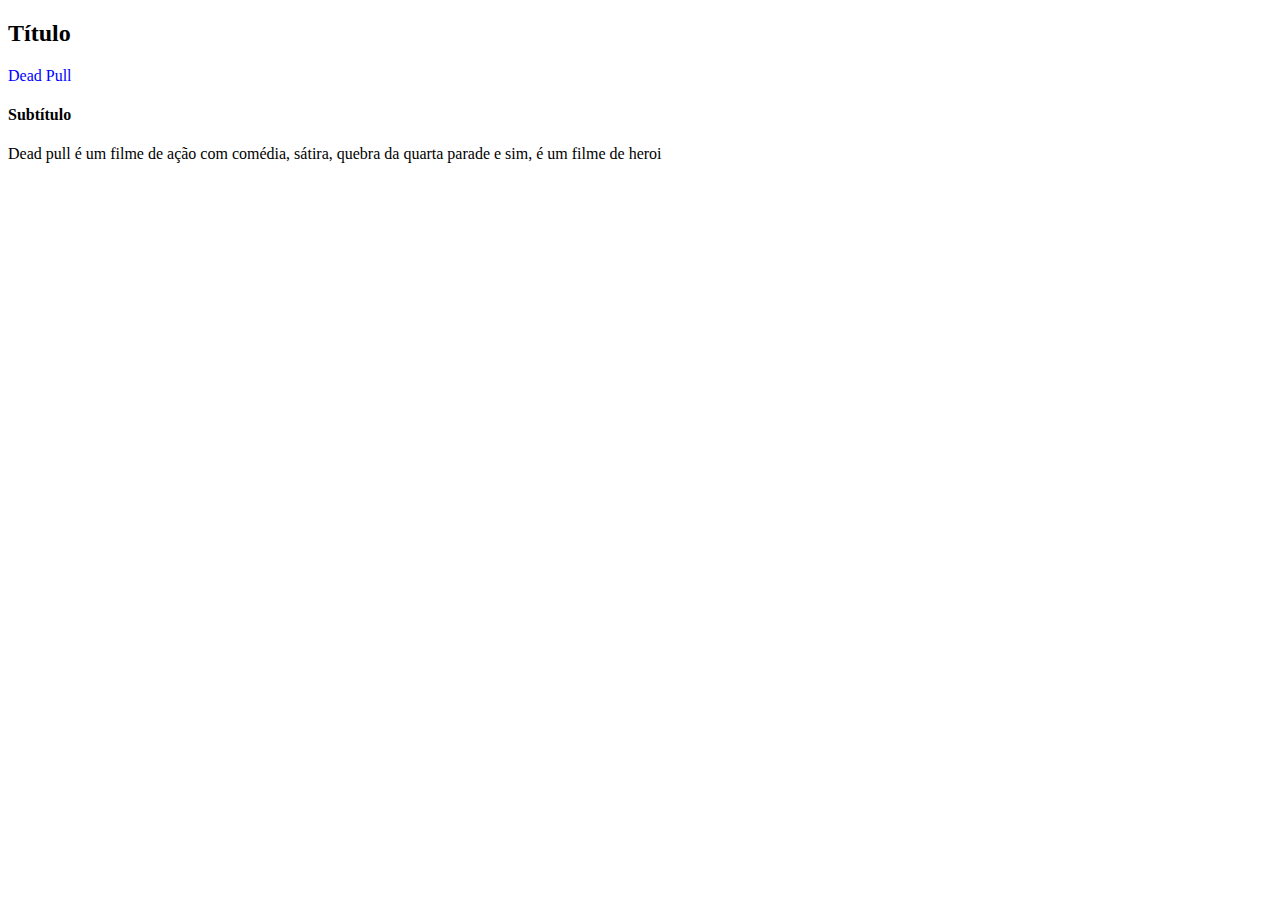
<file: 01/01/index.html>
<!DOCTYPE html>
<html lang="en">
<head>
  <meta charset="UTF-8">
  <meta http-equiv="X-UA-Compatible" content="IE=edge">
  <meta name="viewport" content="width=device-width, initial-scale=1.0">
  <title>Aula de Dom</title>
</head>
<body>
  <header>
    <h2 id="page-title">Título</h2>
    <p id="paragraph">Dê uma cor para este parágrafo!</p>
    <h4 id="subtitle">Subtítulo</h4>
    <p id="second-paragraph">Segundo parágrafo!</p>
  </header>
  <script>
    const paragraph = document.getElementById("paragraph");
    paragraph.style.color = "red";
  </script>
  <script src="index.js"></script>
</body>
</html>
</file>
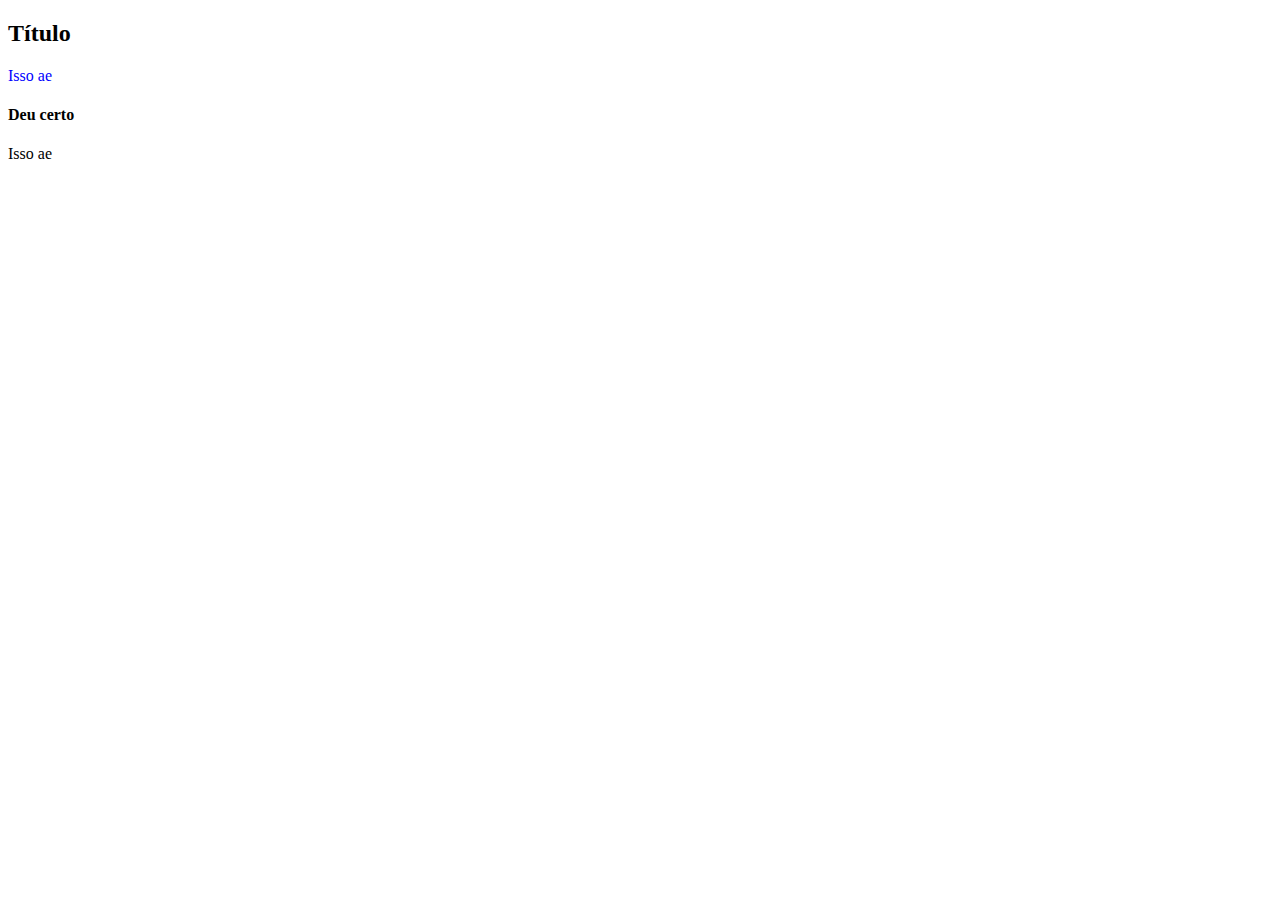
<file: 01/02/index.html>
<!DOCTYPE html>
<html>
  <body>
    <header>
      <h2 id="page-title">Título</h2>
      <p class="paragraph" id="paragraph">Dê uma cor para este parágrafo!</p>
      <h4 id="subtitle">Subtítulo</h4>
      <p class="paragraph" id="second-paragraph">Segundo parágrafo!</p>
    </header>
    <script>
      const paragraph = document.getElementById("paragraph");
      paragraph.style.color = "red";
    </script>
    <script src="./index.js"></script>
  </body>
</html>
</file>
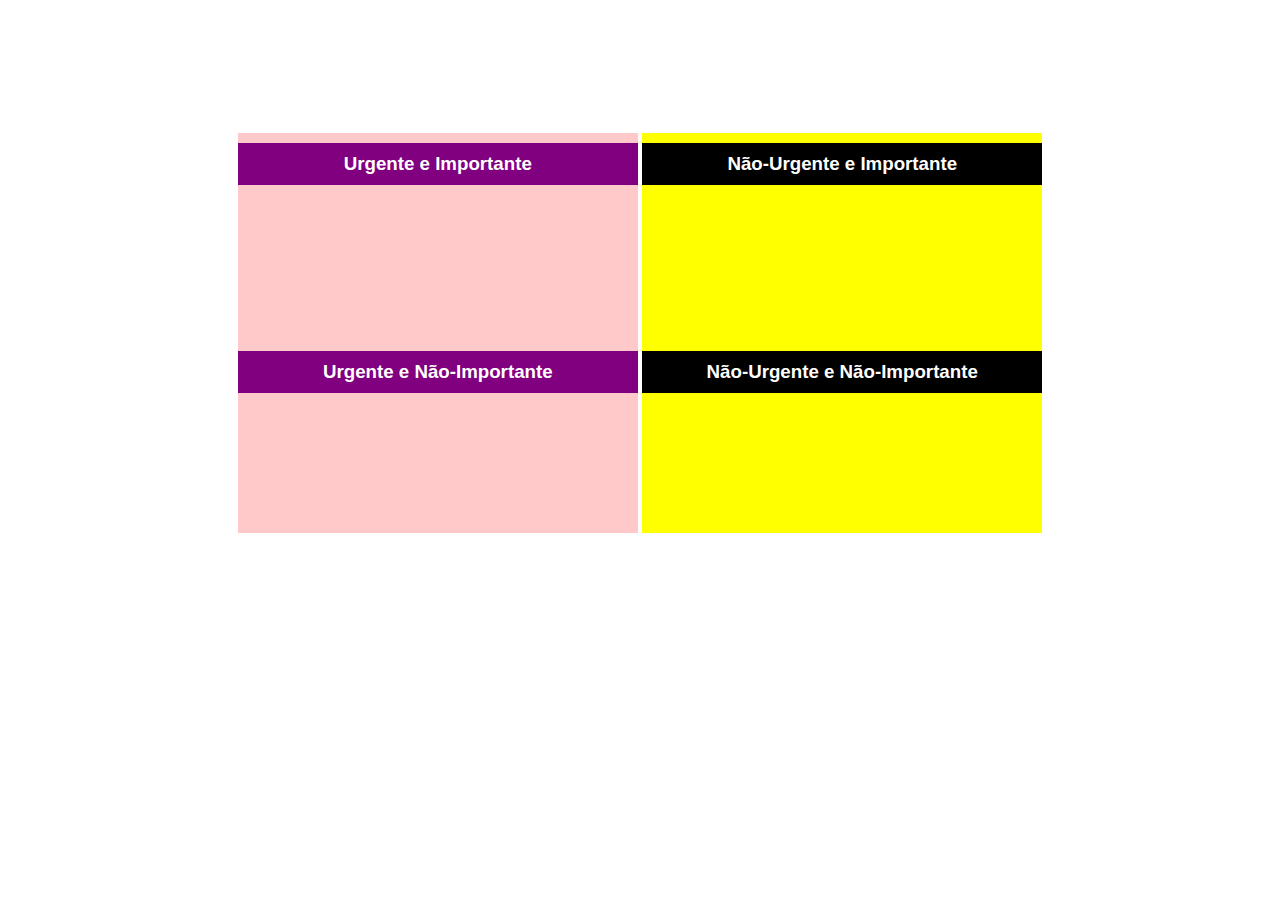
<file: 01/03/index.html>
<!DOCTYPE html>
<html lang="pt-br">
  <head>
    <meta charset="UTF-8">
    <meta name="viewport" content="width=device-width, initial-scale=1.0">
    <link rel="stylesheet" href="style.css">
    <title>Administrador do Tempo</title>
  </head>
  <body id="container">
    <header id="header-container">
      <h1>Administrador do Tempo da Trybe</h1>
    </header>

    <section class="emergency-tasks">
      <div>
        <h3>Urgente e Importante</h3>
      </div>
      <div>
        <h3>Urgente e Não-Importante</h3>
      </div>
    </section>

    <section class="no-emergency-tasks">
      <div>
        <h3>Não-Urgente e Importante</h3>
      </div>
      <div>
        <h3>Não-Urgente e Não-Importante</h3>
      </div>
    </section>

    <footer id="footer-container">
      <div>&copy; Trybe</div>
    </footer>
    <script src="./script.js"></script>
  </body>
</html>
</file>
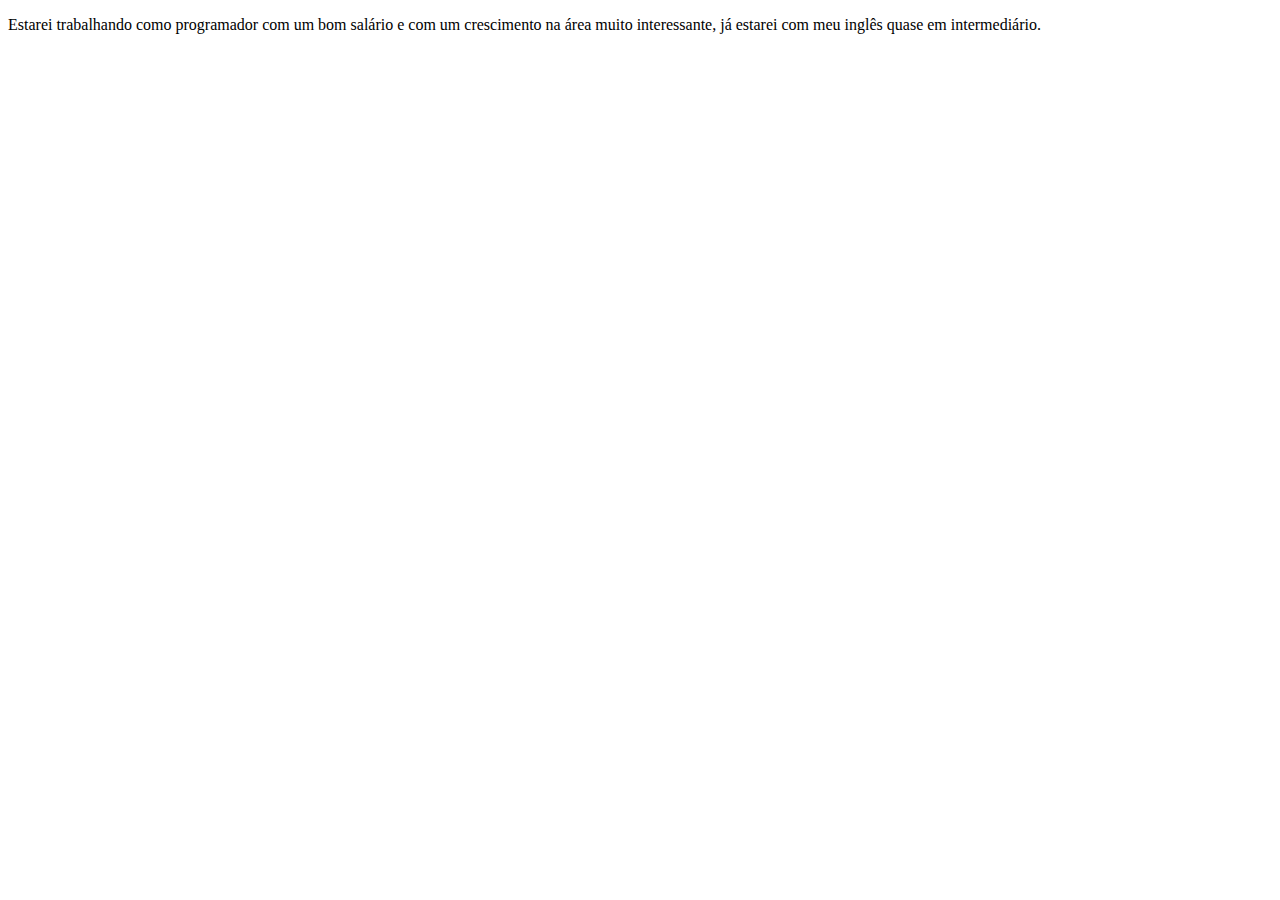
<file: 01/04/index.html>
<!DOCTYPE html>
<html lang="en">
<head>
  <meta charset="UTF-8">
  <meta http-equiv="X-UA-Compatible" content="IE=edge">
  <meta name="viewport" content="width=device-width, initial-scale=1.0">
  <title>Document</title>
</head>
<body>
<header>
  <p id="paragraph">--------</p>
</header>
<script src="./index.js"></script>  
</body>
</html>
</file>
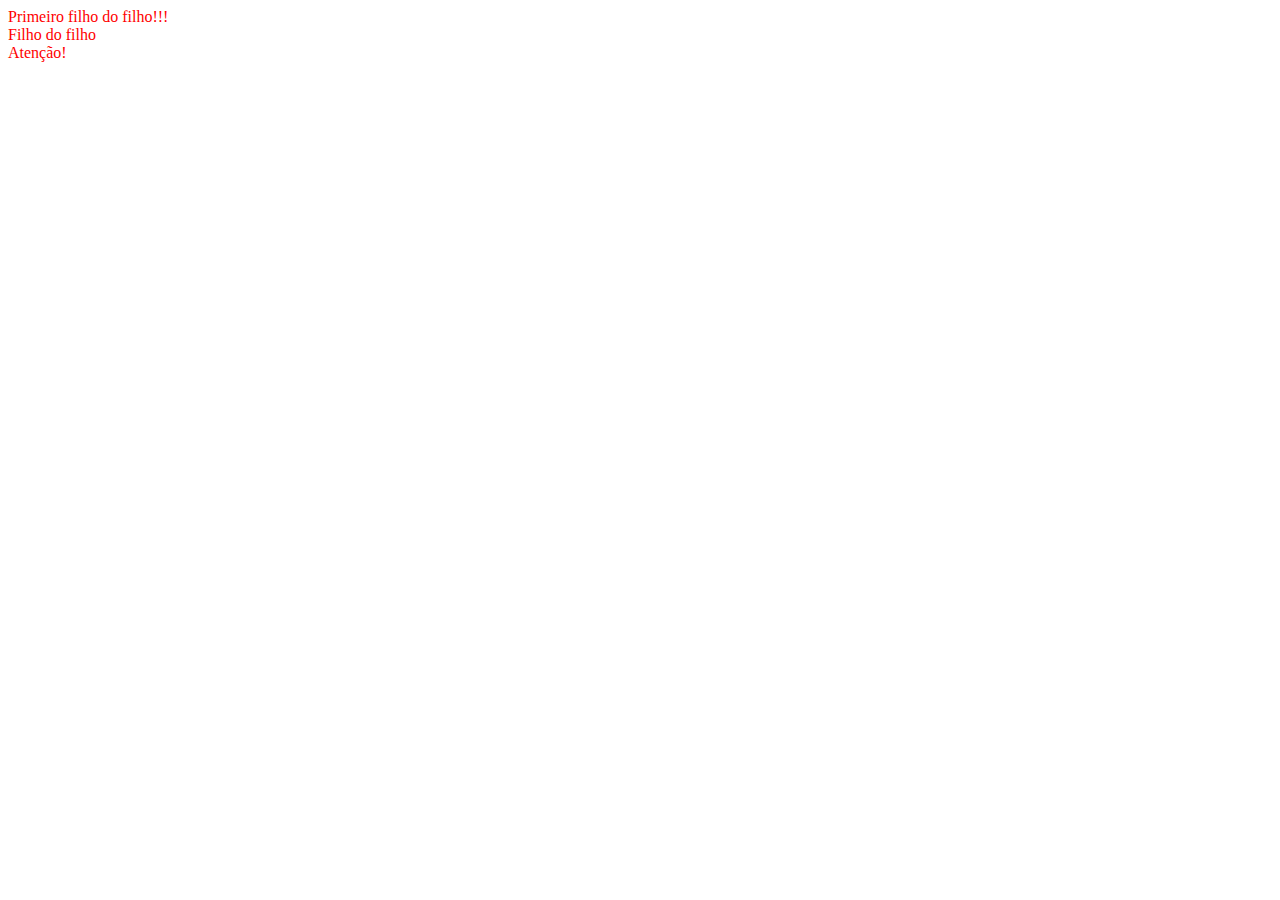
<file: 02/01/index.html>
<!DOCTYPE html>
<html lang="en">
<head>
  <meta charset="UTF-8">
  <meta http-equiv="X-UA-Compatible" content="IE=edge">
  <meta name="viewport" content="width=device-width, initial-scale=1.0">
  <title>Document</title>
</head>
<body>
  <main id="paiDoPai">
      <section id="pai">
        <section id="primeiroFilho"></section>
        <section id="elementoOndeVoceEsta">
          <section id="primeiroFilhoDoFilho"></section>
          <section id="segundoEUltimoFilhoDoFilho"></section>
        </section>
        Atenção!
        <section id="terceiroFilho"></section>
        <section id="quartoEUltimoFilho"></section>
      </section>
  </main>
  <script src="./index.js"></script>
  
</body>
</html>
</file>
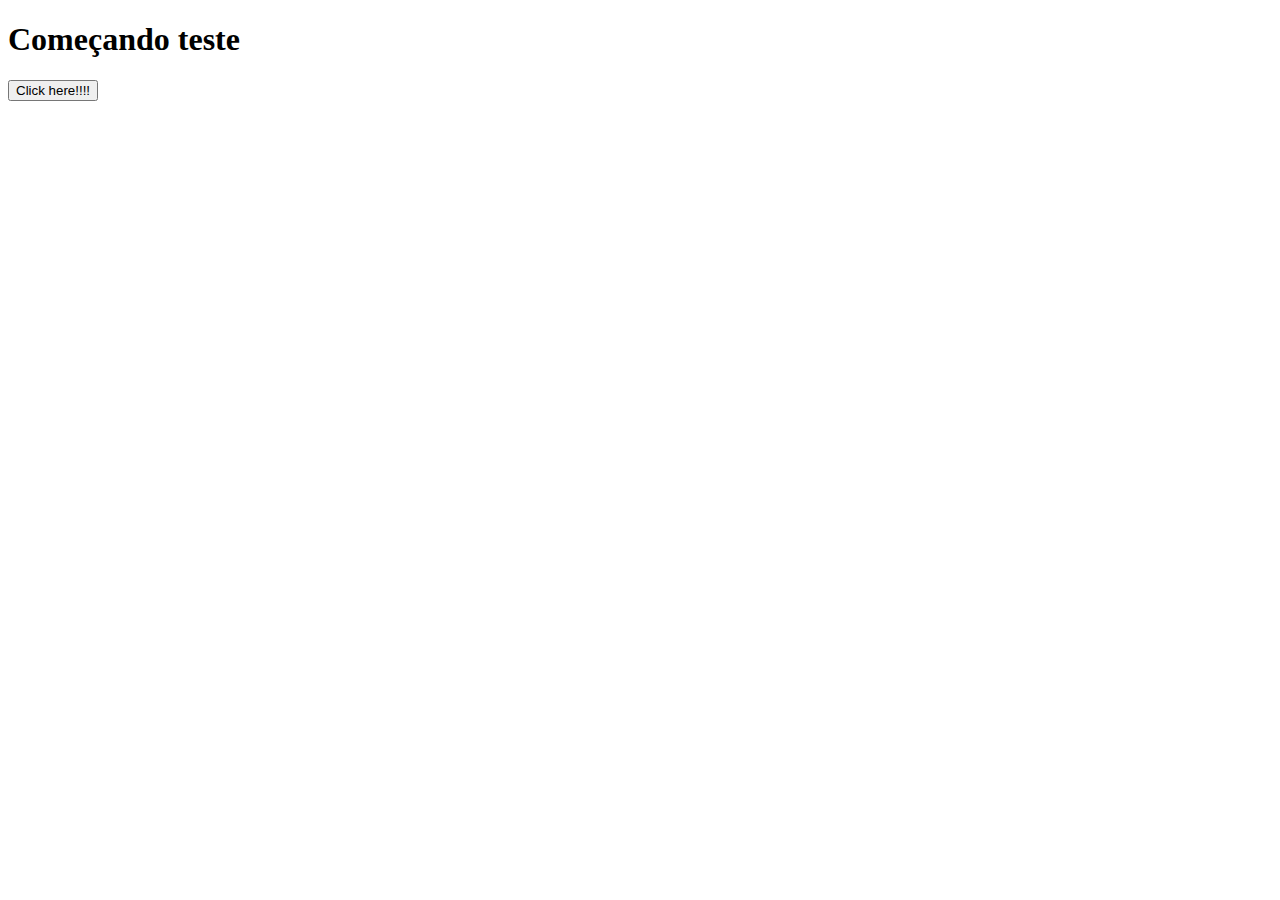
<file: 03/01/index.html>
<!DOCTYPE html>
<html lang="en">
<head>
  <meta charset="UTF-8">
  <meta http-equiv="X-UA-Compatible" content="IE=edge">
  <meta name="viewport" content="width=device-width, initial-scale=1.0">
  <title>Text Events
  </title>
</head>
<body>
  <script src="./index.js"></script>
</body>
</html>
</file>
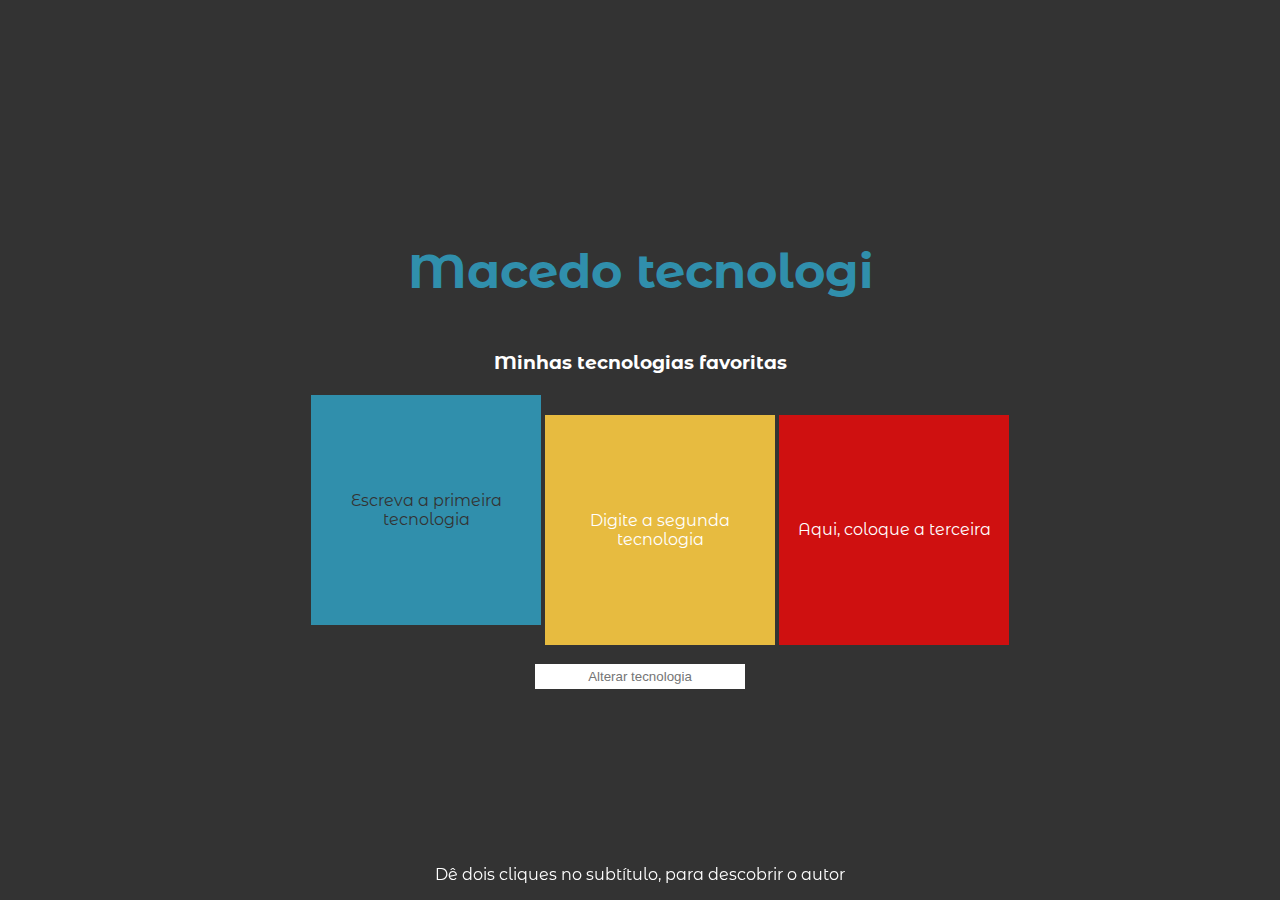
<file: 03/02/index.html>
<!DOCTYPE html>
<html lang="pt-br">
  <head>
  <meta charset="UTF-8">
  <title>addEventListener</title>
  <link rel="preconnect" href="https://fonts.googleapis.com">
  <link rel="preconnect" href="https://fonts.gstatic.com" crossorigin>
  <link href="https://fonts.googleapis.com/css2?family=Montserrat+Alternates:wght@300;400&display=swap" rel="stylesheet">
  <link rel="stylesheet" href="style.css">
  </head>
  <body>
    <header> 
      <h1>Macedo tecnologi</h1>
    </header>
    <main>
      <h3 id="my-favorite-tech">Minhas tecnologias favoritas</h3>
      <ul class="container">
        <li class="tech" id="first-li">Escreva a primeira tecnologia</li>
        <li id="second-li">Digite a segunda tecnologia</li>
        <li id="third-li">Aqui, coloque a terceira</li>
      </ul>
      <input type="text" id="input" placeholder="Alterar tecnologia">      
    </main>
    <footer>
      <p>Dê dois cliques no subtítulo, para descobrir o autor</p>
    </footer>
    <script src="main.js"></script>
  </body>
</html>
</file>
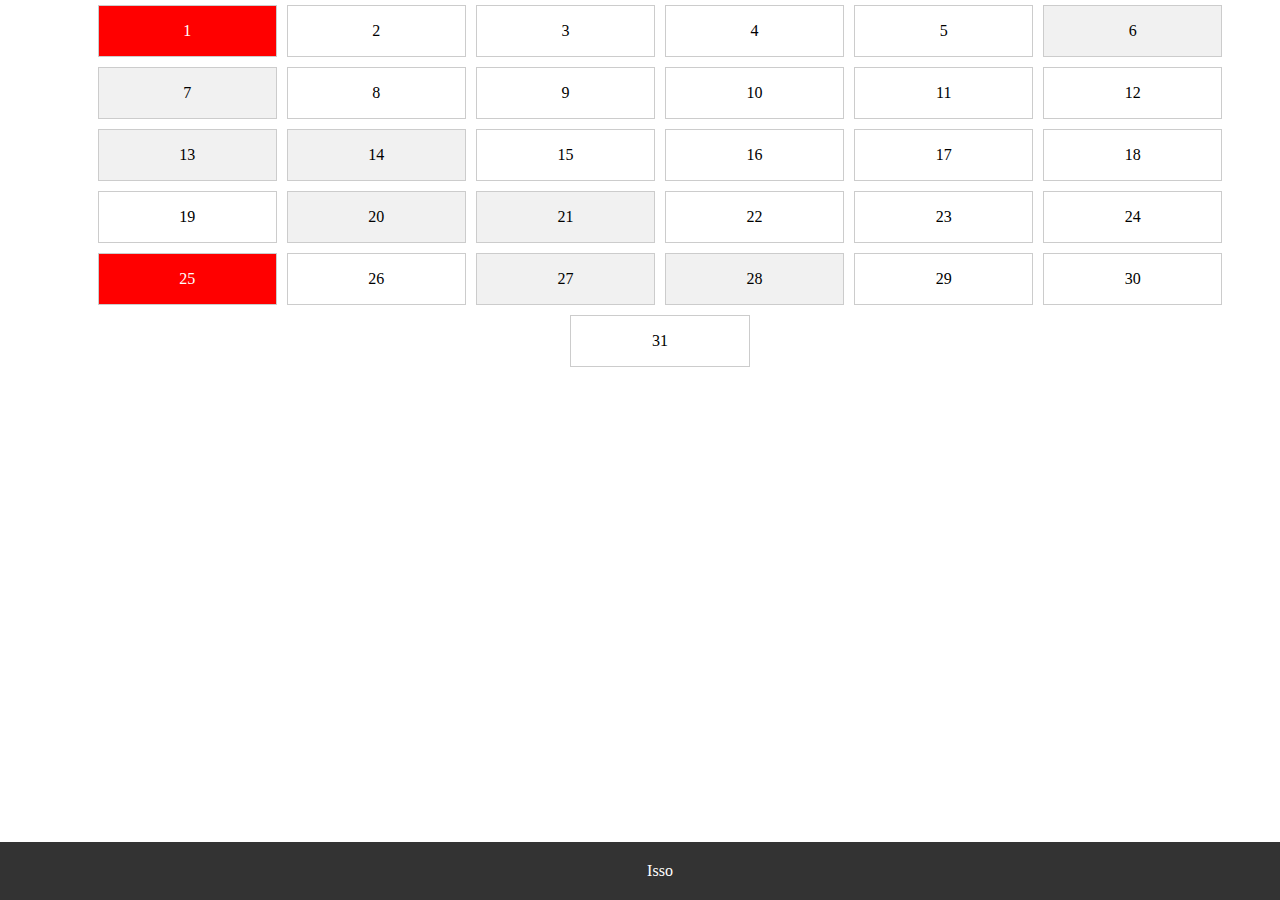
<file: 03/03/index.html>
<!DOCTYPE html>
<html lang="en">
<head>
  <link rel="stylesheet" href="./style.css">
  <meta charset="UTF-8">
  <meta http-equiv="X-UA-Compatible" content="IE=edge">
  <meta name="viewport" content="width=device-width, initial-scale=1.0">
  <title>Calendario</title>
</head>
<body>
  <main>
    <ul class="dayList"></ul>
  </main>
  <script src="./index.js"></script>
  <footer>Isso</footer>
</body>
</html>
</file>
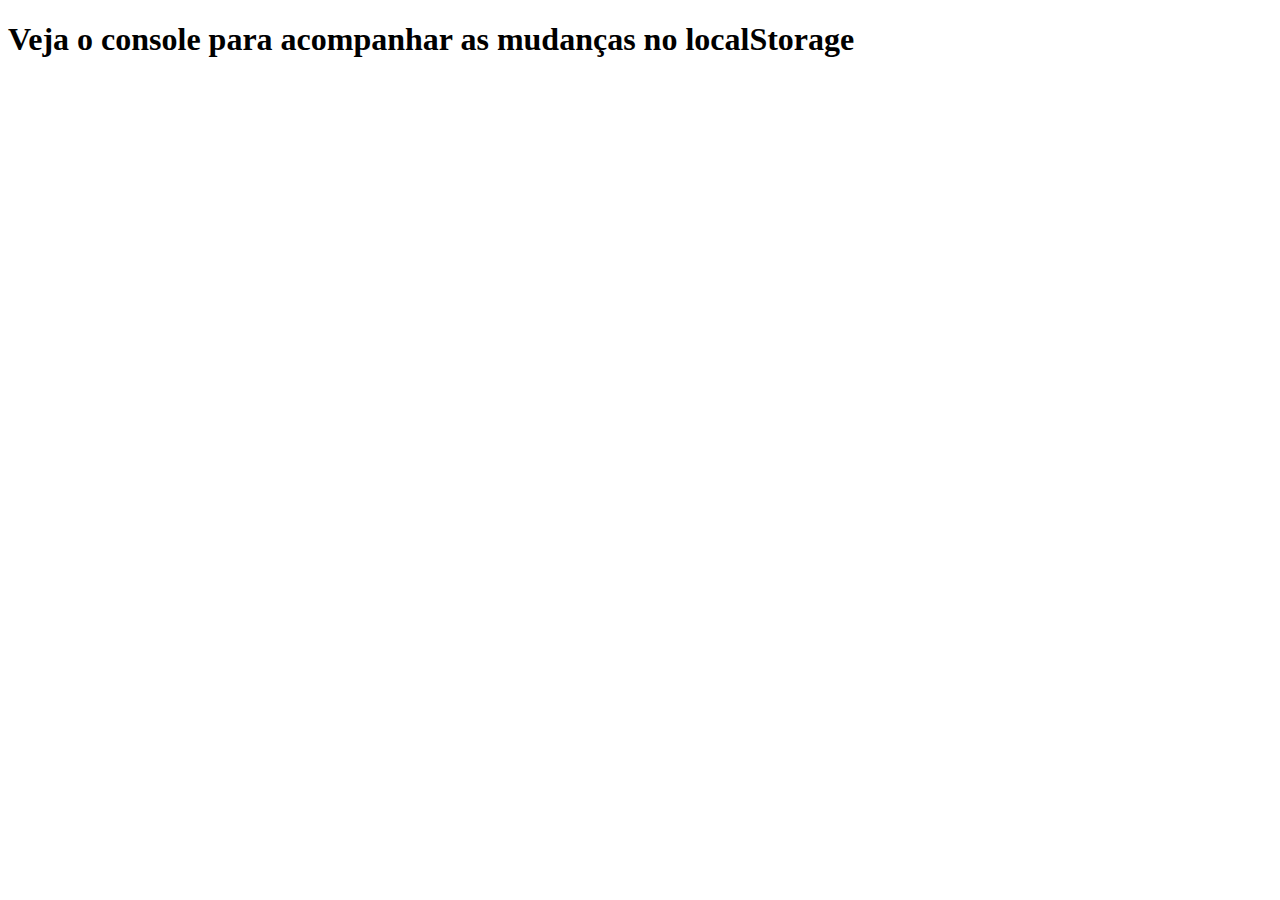
<file: 04/01/index.html>
<!DOCTYPE html>
<html lang="pt-br">
<head>
  <meta charset="UTF-8">
  <meta http-equiv="X-UA-Compatible" content="IE=edge">
  <meta name="viewport" content="width=device-width, initial-scale=1.0">
  <title>LocalStorage</title>
</head>
<body>
  <h1>Veja o console para acompanhar as mudanças no localStorage</h1>
  <script src="script.js"></script>
</body>
</html>
</file>
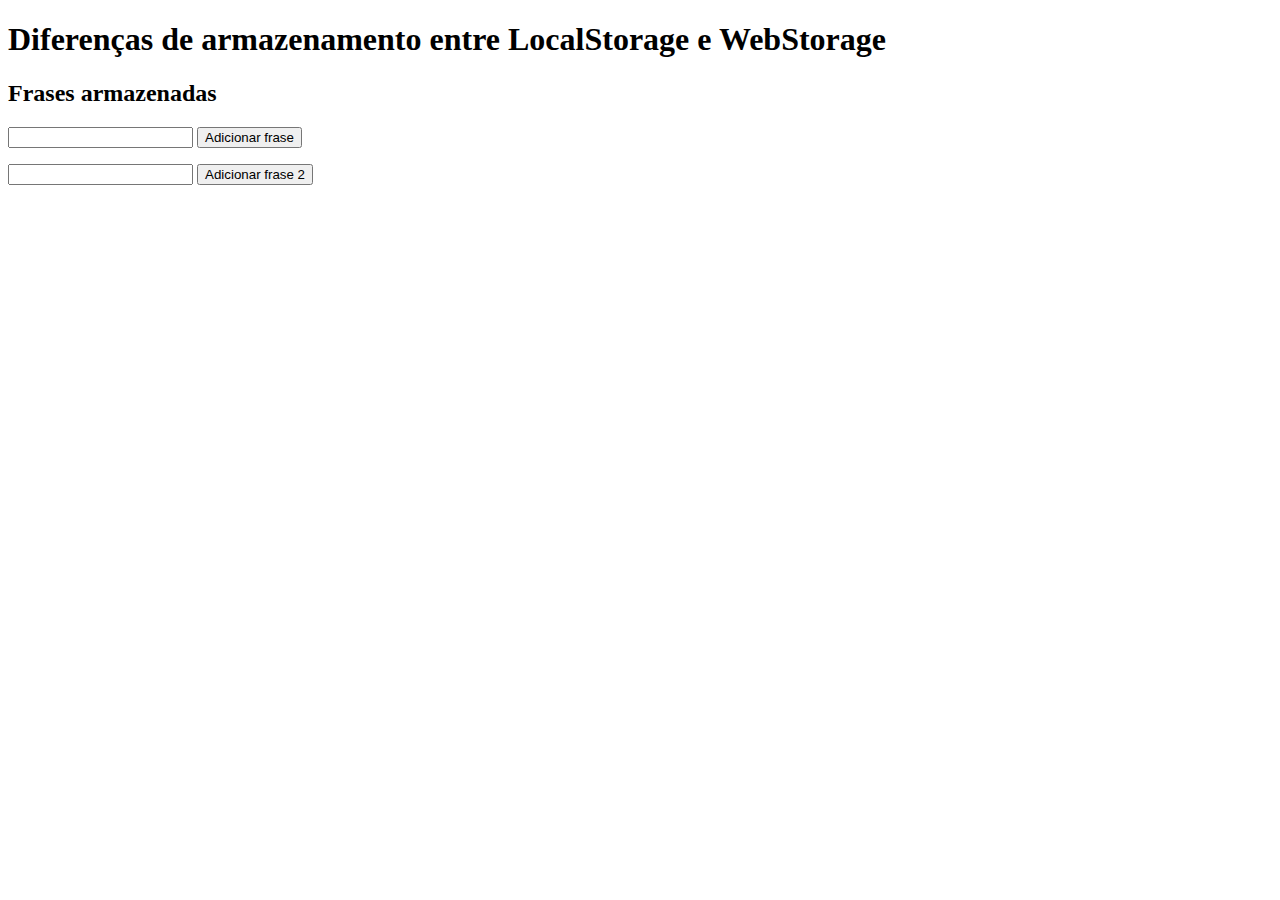
<file: 04/02/index.html>
<!DOCTYPE html>
<html lang="pt-br">
<head>
  <meta charset="UTF-8">
  <meta http-equiv="X-UA-Compatible" content="IE=edge">
  <meta name="viewport" content="width=device-width, initial-scale=1.0">
  <title>Exemplo WebStorage</title>
</head>
<body>
  <header>
    <h1>Diferenças de armazenamento entre LocalStorage e WebStorage</h1>
  </header>
  <main>
    <section>
      <h2>Frases armazenadas</h2>
      <input type="text" id="phrases-input" />
      <button id="add-button">Adicionar frase</button>
      <div>
        <ul id="phrases-list">
        </ul>
      </div>
      <input type="text" id="phrases-input-2" />
      <button id="add-button-2">Adicionar frase 2</button>
      <div>
        <ul id="phrases-list-2">
        </ul>
      </div>
    </section>
  </main>
  <script src="script.js"></script>
</body>
</html>
</file>
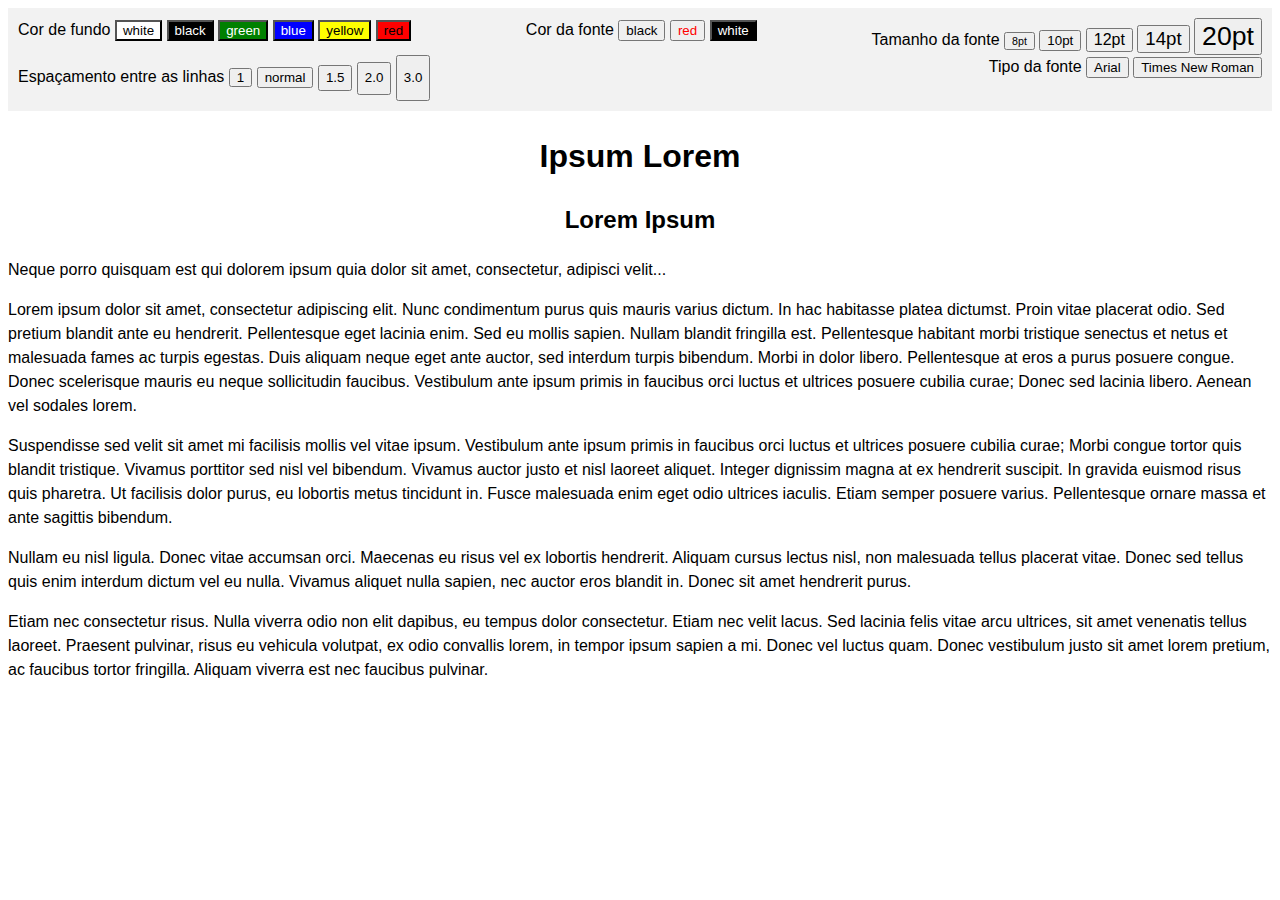
<file: 04/03/index.html>
<!DOCTYPE html>
<html lang="pt-br">
<head>
  <meta charset="UTF-8">
  <meta name="viewport" content="width=device-width, initial-scale=1.0">
  <meta http-equiv="X-UA-Compatible" content="ie=edge">
  <link rel="stylesheet" href="style.css">
  <title>Leitor</title>
  <script src="./script.js"></script>
</head>
<body>
  <section class="preferences">
    <section id="bg-color" class="options">
      <span>Cor de fundo</span>
      <button>white</button>
      <button>black</button>
      <button>green</button>
      <button>blue</button>
      <button>yellow</button>
      <button>red</button>
    </section>
    <section id="font-color" class="options">
      <span>Cor da fonte</span>
      <button>black</button>
      <button>red</button>
      <button>white</button>
    </section>
    <section id="font-size" class="options">
      <span>Tamanho da fonte</span>
      <button>8pt</button>
      <button>10pt</button>
      <button>12pt</button>
      <button>14pt</button>
      <button>20pt</button>
    </section>
    <section id="line-height" class="options">
      <span>Espaçamento entre as linhas</span>
      <button>1</button>
      <button>normal</button>
      <button>1.5</button>
      <button>2.0</button>
      <button>3.0</button>
    </section>
    <section id="font-family" class="options">
      <span>Tipo da fonte</span>
      <button id="arial">Arial</button>
      <button id="times">Times New Roman</button>
    </section>
  </section>
  <main class="main">
    <section class="title">
      <h1>Ipsum Lorem</h1>
    </section>
    <section>
      <h2>Lorem Ipsum</h2>

    
    </section>
    <section class="description">

    </section>
    <article class="content">
        <p class="paragraph">Neque porro quisquam est qui dolorem ipsum quia dolor sit amet, consectetur, adipisci velit...</p>
        <p class="paragraph">Lorem ipsum dolor sit amet, consectetur adipiscing elit. Nunc condimentum purus quis mauris varius dictum. In hac habitasse platea dictumst. Proin vitae placerat odio. Sed pretium blandit ante eu hendrerit. Pellentesque eget lacinia enim. Sed eu mollis sapien. Nullam blandit fringilla est. Pellentesque habitant morbi tristique senectus et netus et malesuada fames ac turpis egestas. Duis aliquam neque eget ante auctor, sed interdum turpis bibendum. Morbi in dolor libero. Pellentesque at eros a purus posuere congue. Donec scelerisque mauris eu neque sollicitudin faucibus. Vestibulum ante ipsum primis in faucibus orci luctus et ultrices posuere cubilia curae; Donec sed lacinia libero. Aenean vel sodales lorem. </p>
    
        <p class="paragraph">Suspendisse sed velit sit amet mi facilisis mollis vel vitae ipsum. Vestibulum ante ipsum primis in faucibus orci luctus et ultrices posuere cubilia curae; Morbi congue tortor quis blandit tristique. Vivamus porttitor sed nisl vel bibendum. Vivamus auctor justo et nisl laoreet aliquet. Integer dignissim magna at ex hendrerit suscipit. In gravida euismod risus quis pharetra. Ut facilisis dolor purus, eu lobortis metus tincidunt in. Fusce malesuada enim eget odio ultrices iaculis. Etiam semper posuere varius. Pellentesque ornare massa et ante sagittis bibendum. </p>
      
        <p class="paragraph">Nullam eu nisl ligula. Donec vitae accumsan orci. Maecenas eu risus vel ex lobortis hendrerit. Aliquam cursus lectus nisl, non malesuada tellus placerat vitae. Donec sed tellus quis enim interdum dictum vel eu nulla. Vivamus aliquet nulla sapien, nec auctor eros blandit in. Donec sit amet hendrerit purus. </p>
      
        <p class="paragraph">Etiam nec consectetur risus. Nulla viverra odio non elit dapibus, eu tempus dolor consectetur. Etiam nec velit lacus. Sed lacinia felis vitae arcu ultrices, sit amet venenatis tellus laoreet. Praesent pulvinar, risus eu vehicula volutpat, ex odio convallis lorem, in tempor ipsum sapien a mi. Donec vel luctus quam. Donec vestibulum justo sit amet lorem pretium, ac faucibus tortor fringilla. Aliquam viverra est nec faucibus pulvinar. </p>

    </article>
  </main>
  <script src="script.js"></script>
</body>
</html>
</file>
<file: 01/03/style.css>
* {
  margin: 0;
}

#container {
  font-family: Verdana, Geneva, Tahoma, sans-serif;
  text-align: center;
}

#header-container {
  color: white;
  padding: 20px;
}

.emergency-tasks {
  display: inline-block;
  height: 400px;
  margin: 56px 0;
  width: 400px;
}

.emergency-tasks div {
  height: 198px;
}
.emergency-tasks h3 {
  color: white;
  margin-top: 10px;
  padding: 10px;
}

.no-emergency-tasks {
  display: inline-block;
  height: 400px;
  width: 400px;
}

.no-emergency-tasks div {
  height: 198px;
}

.no-emergency-tasks h3 {
  color: white;
  margin-top: 10px;
  padding: 10px;
}

#footer-container {
  color: white;
  font-weight: 700;
  padding: 15px;
  text-align: center;
}
</file>
<file: 03/02/style.css>
body {
  align-items: center;
  background-color: #333;
  color: white;
  display: flex;
  flex-flow: column wrap;
  font-family: 'Montserrat Alternates', sans-serif;
  height: 100vh;
  justify-content: center;
  margin: 0;
  padding: 0;
  width: 100vw;
}

.container {
  display: flex;
  flex-flow: row wrap;
}

.container li {
  align-items: center;
  display: flex;
  flex-flow: column wrap;
  height: 200px;
  justify-content: center;
  margin: 2px;
  padding: 15px;
  text-align: center;
  transition: all 0.25s ease;
  width: 200px;
}

h1 {
  font-size: 48px;
  color: rgb(48, 143, 172);
}

h3 {
  text-align: center;
  padding-bottom: 20px;
}

.container li:nth-of-type(1) {
  background-color: rgb(48, 143, 172);
  color: #333;
}

.container li:nth-of-type(2) {
  background-color: rgb(231, 187, 64);
}

.container li:nth-of-type(3) {
  background-color: rgb(207, 16, 16);
}

input {
  border: 1px solid #333;
  margin: 10px 0;
  padding: 5px;
  text-align: center;
  width: 200px;
}

input:hover {
  border: 1px solid #2fc18c;
}

input:focus {
  border: 1px solid #006dfb;
  outline: 2px solid #006dfb;
}

#input {
  display: block;
  margin: 0 auto;
}

.tech {
  transform: translateY(-20px);
}

footer {
  position: fixed;
  bottom: 0;
  width: 100%;
  text-align: center;
}
</file>
<file: 03/03/style.css>
* {
  margin: 0;
}

footer {
  position: fixed;
  bottom: 0;
  width: 100%;
  background-color: #333;
  color: #fff;
  text-align: center;
  padding: 20px;
}

ul {
  list-style: none;
}

.dayList {
  display: flex;
  flex-wrap: wrap;
  justify-content: center;
  align-items: center;
}

.day {
  flex-basis: calc(100% / 7);
  height: 50px;
  line-height: 50px;
  text-align: center;
  border: 1px solid #ccc;
  margin: 5px;
}

.weekend {
  background-color: #f1f1f1;
}

.holiday {
  background-color: #f00;
  color: #fff;
}
</file>
<file: 04/03/style.css>
/* Definição de fontes padrão para todo o documento */
body {
  font-family: Arial, sans-serif;
  font-size: 12pt;
  line-height: 1.5;
  color: black;
  background-color: white;
}

/* Seção de preferências */
.preferences {
  display: flex;
  flex-wrap: wrap;
  justify-content: space-between;
  padding: 10px;
  background-color: #f2f2f2;
}

h1, h2, h3 {
  text-align: center;
}

/* Opções */
.option {
  display: flex;
  align-items: center;
  margin-right: 10px;
}

.option span {
  font-weight: bold;
  margin-right: 10px;
}

.option button {
  padding: 5px 10px;
  margin-right: 5px;
  border: none;
  cursor: pointer;
}

/* Opções de cor de fundo */
#bg-color button:nth-child(2) {
  background-color: white;
}

#bg-color button:nth-child(3) {
  background-color: black;
  color: white;
}

#bg-color button:nth-child(4) {
  background-color: green;
  color: white;
}

#bg-color button:nth-child(5) {
  background-color: blue;
  color: white;
}

#bg-color button:nth-child(6) {
  background-color: yellow;
}

#bg-color button:nth-child(7) {
  background-color: red;
}
/* Opções de cor da fonte */
#font-color button:nth-child(2) {
  color: black;
}

#font-color button:nth-child(3) {
  color: red;
}

#font-color button:nth-child(4) {
  color: white;
  background-color: black;
}

/* Opções de tamanho da fonte */
#font-size button:nth-child(2) {
  font-size: 8pt;
}

#font-size button:nth-child(3) {
  font-size: 10pt;
}

#font-size button:nth-child(4) {
  font-size: 12pt;
}

#font-size button:nth-child(5) {
  font-size: 14pt;
}

#font-size button:nth-child(6) {
  font-size: 20pt;
}

/* Opções de espaçamento entre as linhas */
#line-height button:nth-child(2) {
  line-height: 1;
}

#line-height button:nth-child(4) {
  line-height: 1.5;
}

#line-height button:nth-child(5) {
  line-height: 2.0;
}

#line-height button:nth-child(6) {
  line-height: 3.0;
}
</file>
